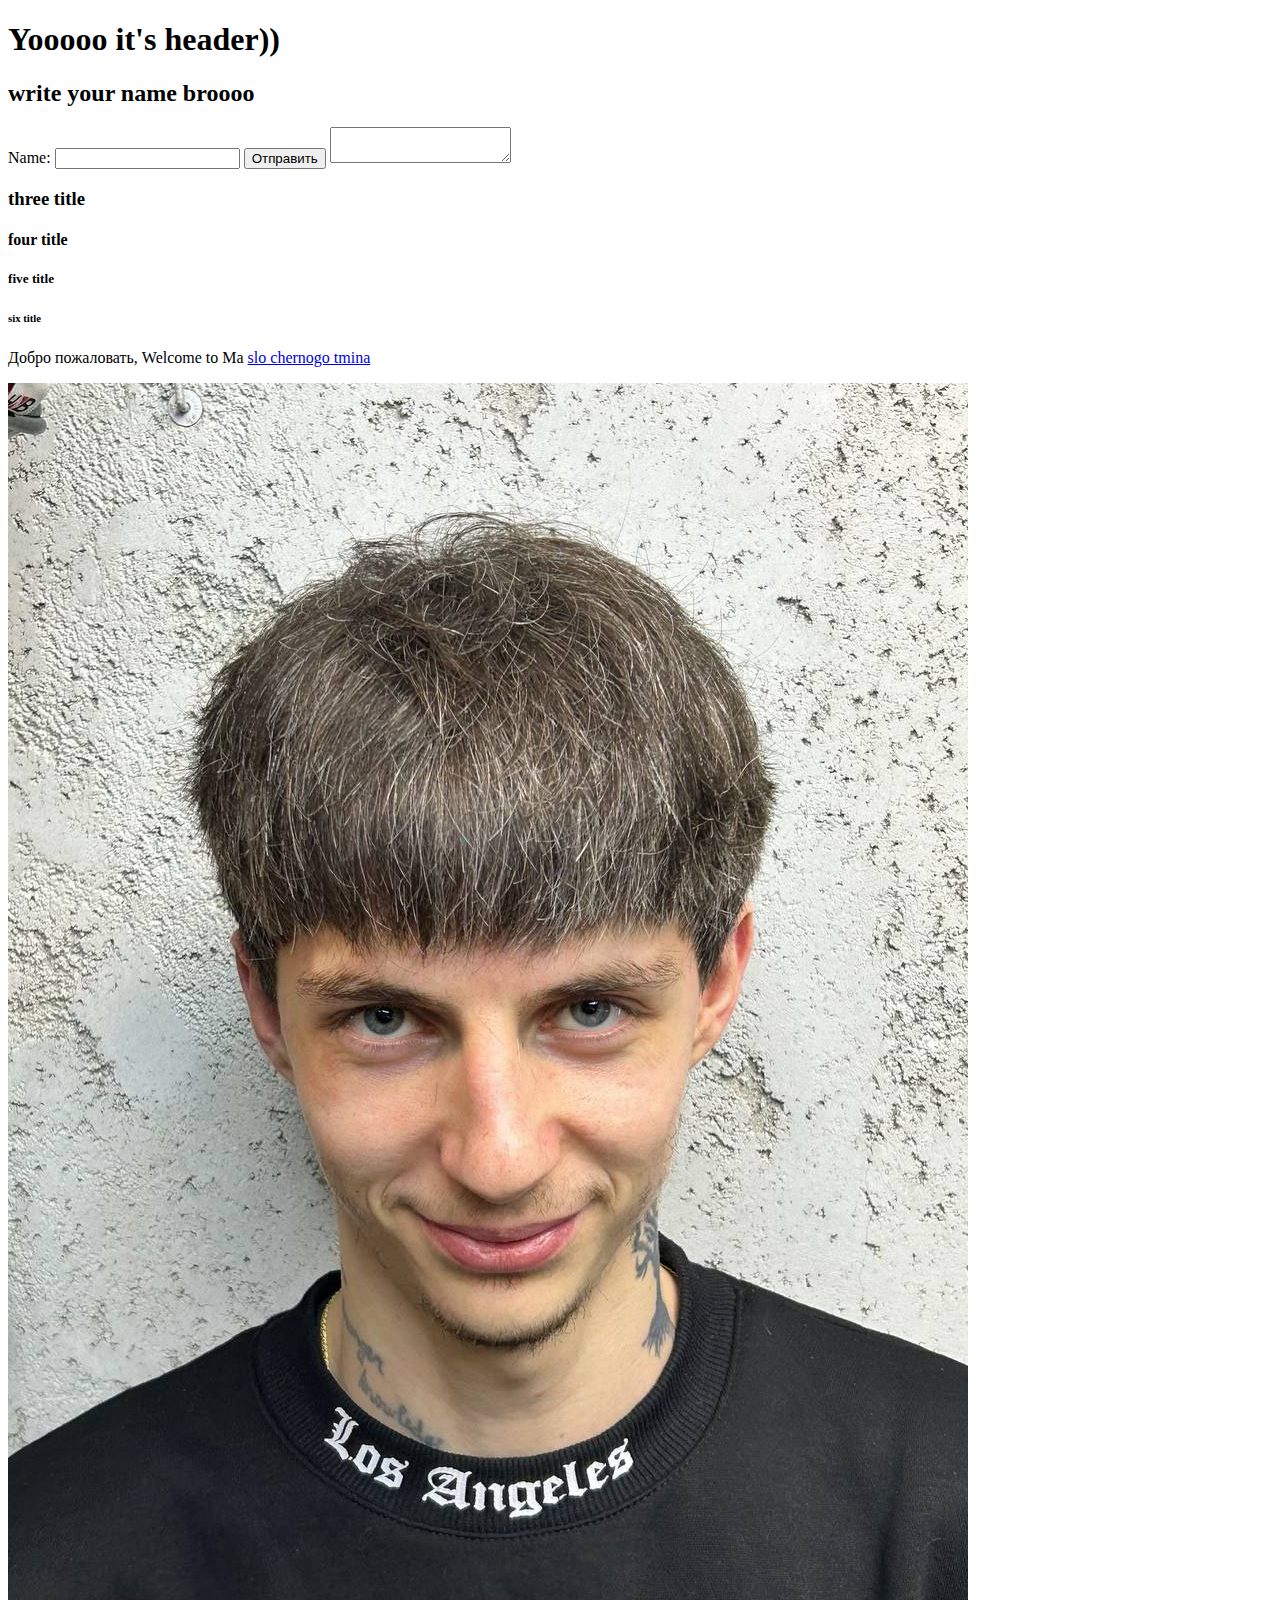
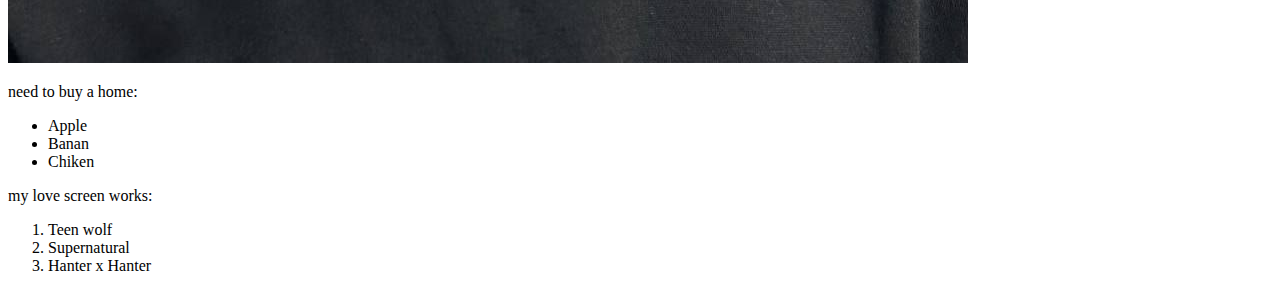
<file: index.html>
<!DOCTYPE html>
<html lang="en">
  <head>
    <meta charset="UTF-8" />
    <meta name="viewport" content="width=device-width, initial-scale=1.0" />
    <title>my page</title>
  </head>
  <body>
    <header>
      <h1>Yooooo it's header))</h1>
    </header>
    <section>
      <h2>write your name broooo</h2>
      <form>
        <label for="name">Name:</label>
        <input type="text" id="name" name="name" />
        <button>Отправить</button>
        <textarea name="commit" id=""></textarea>
      </form>
      <h3>three title</h3>
      <h4>four title</h4>
      <h5>five title</h5>
      <h6>six title</h6>
      <p>
        Добро пожаловать, Welcome to Ma
        <a href="https://www.youtube.com/watch?v=hYDFzB--Zt0" target="_blank"
          >slo chernogo tmina</a
        >
      </p>
      <img src="image/maslo.jpg" alt="maslo" />
    </section>
    <footer>
      <p>need to buy a home:</p>
      <ul>
        <li>Apple</li>
        <li>Banan</li>
        <li>Chiken</li>
      </ul>
      <p>my love screen works:</p>
      <ol>
        <li>Teen wolf</li>
        <li>Supernatural</li>
        <li>Hanter x Hanter</li>
      </ol>
    </footer>
  </body>
</html>
</file>
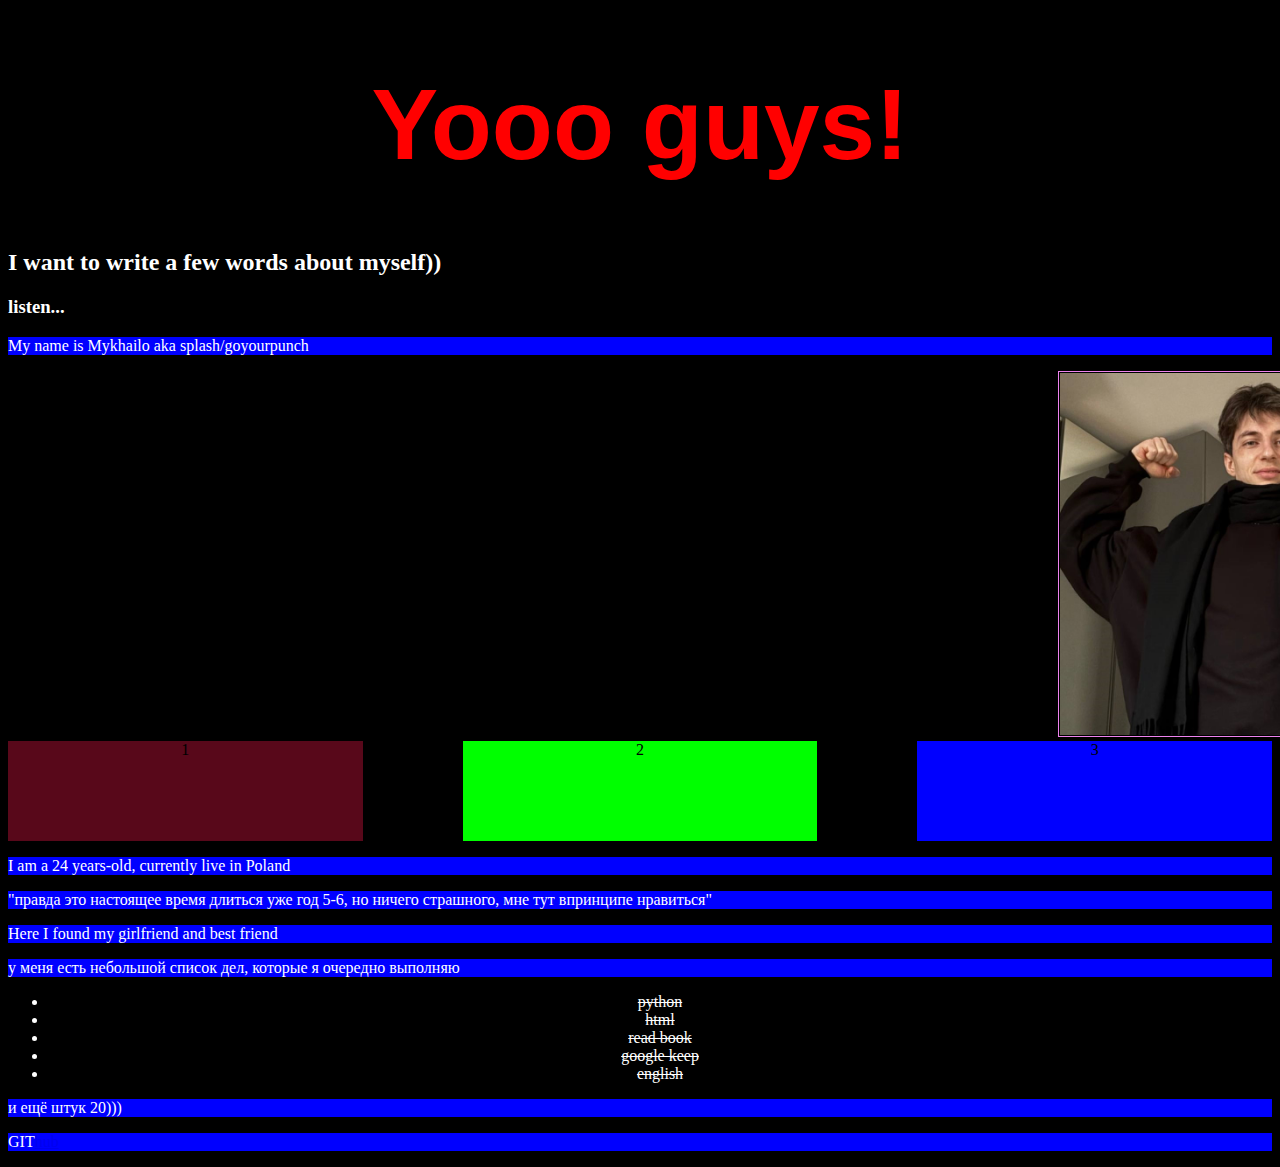
<file: index1.html>
<!DOCTYPE html>
<html lang="en">
  <head>
    <meta charset="UTF-8" />
    <meta name="viewport" content="width=device-width, initial-scale=1.0" />
    <title>about me</title>
    <link rel="stylesheet" href="styles.css" />
  </head>
  <body>
    <header>
      <h1>Yooo guys!</h1>
      <h2>I want to write a few words about myself))</h2>
      <h3>listen...</h3>
    </header>
    <section>
      <p>My name is Mykhailo aka splash/goyourpunch</p>
      <img src="/image/test.jpg" alt="I am sport" />
      <div class="container">
        <div class="div1">1</div>
        <div class="div2">2</div>
        <div class="div3">3</div>
      </div>
      <p>I am a 24 years-old, currently live in Poland</p>
      <p>
        "правда это настоящее время длиться уже год 5-6, но ничего страшного,
        мне тут впринципе нравиться"
      </p>
      <p>Here I found my girlfriend and best friend</p>
    </section>
    <section>
      <p>у меня есть небольшой список дел, которые я очередно выполняю</p>
      <ul>
        <li>python</li>
        <li>html</li>
        <li>read book</li>
        <li>google keep</li>
        <li>english</li>
      </ul>
      <p>и ещё штук 20)))</p>
      <p>GIT<a href="https://github.com/goyourpunch">hub</a></p>
    </section>
    <footer></footer>
  </body>
</html>
</file>
<file: styles.css>
body {
  color: white;
  background-color: black;
}

h1 {
  color: #ff0000;
  text-align: center;
  font-family: Arial, Helvetica, sans-serif;
  font-size: 100px;
}

img {
  border: 1px solid violet;
  width: 400px;
  margin-left: 1050px;
  padding: 1px;
}

p {
  background-color: blue;
}

ul {
  text-align: center;
  text-decoration: line-through;
}

.container {
  display: flex;
  gap: 100px;
}

.div1,
.div2,
.div3 {
  height: 100px;
  width: 1000px;
  text-align: center;
  color: black;
}

.div1 {
  background-color: #58081a;
}

.div2 {
  background-color: #00ff00;
}

.div3 {
  background-color: #0000ff;
}
</file>
